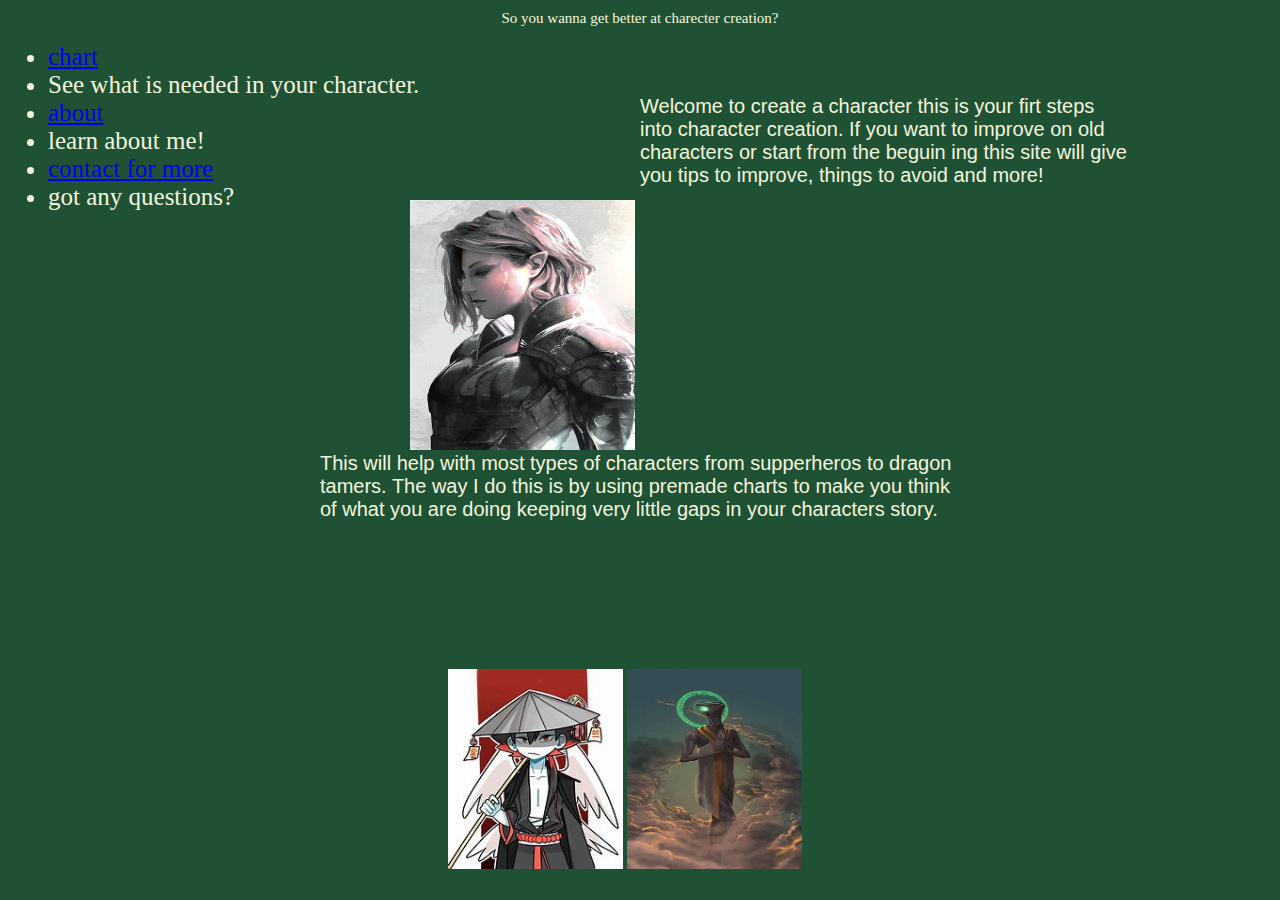
<file: index.html>
<!DOCTYPE html>
    <html>
        <head>
    <title>Create a character</title>
    <link rel="stylesheet" href="indext.css">
        </head>
        <body>
            <header>
               <!--I am warning you know there is a comment in here with the full lorem ipsom. Why? I have no clue.-->
    <h1>So you wanna get better at charecter creation?</h1>
    </header>
    <nav>
        <ul>
            <li><a href="index copy.html">chart</a></li>
            <li>See what is needed in your character.</li>
            <li><a href="http://127.0.0.1:5500/about.html">about</a></li>
            <li>learn about me!</li>
            <li><a href="http://127.0.0.1:5500/contact.html">contact for more</a></li>
            <li>got any questions?</li>
        </ul>
    </nav>
    <article class="first">
        <img class="elf" src="oc 1.jpg" alt="elf oc art" height="250px" width="225px">
    <p class="intro">Welcome to create a character this is your firt steps into character creation.  
    If you want to improve on old characters or start from the beguin
    ing this site will give you tips to improve, things to avoid and more!</p>
    </article>
    <br>
    <article class="second">
        <p>This will help with most types of characters from supperheros to dragon tamers.
    The way I do this is by using premade charts to make you think of what you are doing keeping very little gaps in your characters story.</p>
    </article>
    <br>
    <article class="third">
    <img  src="oc 2.jpg" alt="samury oc art" height="200px" width="175px">
    <img src="OIP (1).jpg" alt="alien" height="200px" width="175px">
    </article>
    <br>
  
    </body>
    </html>
</file>
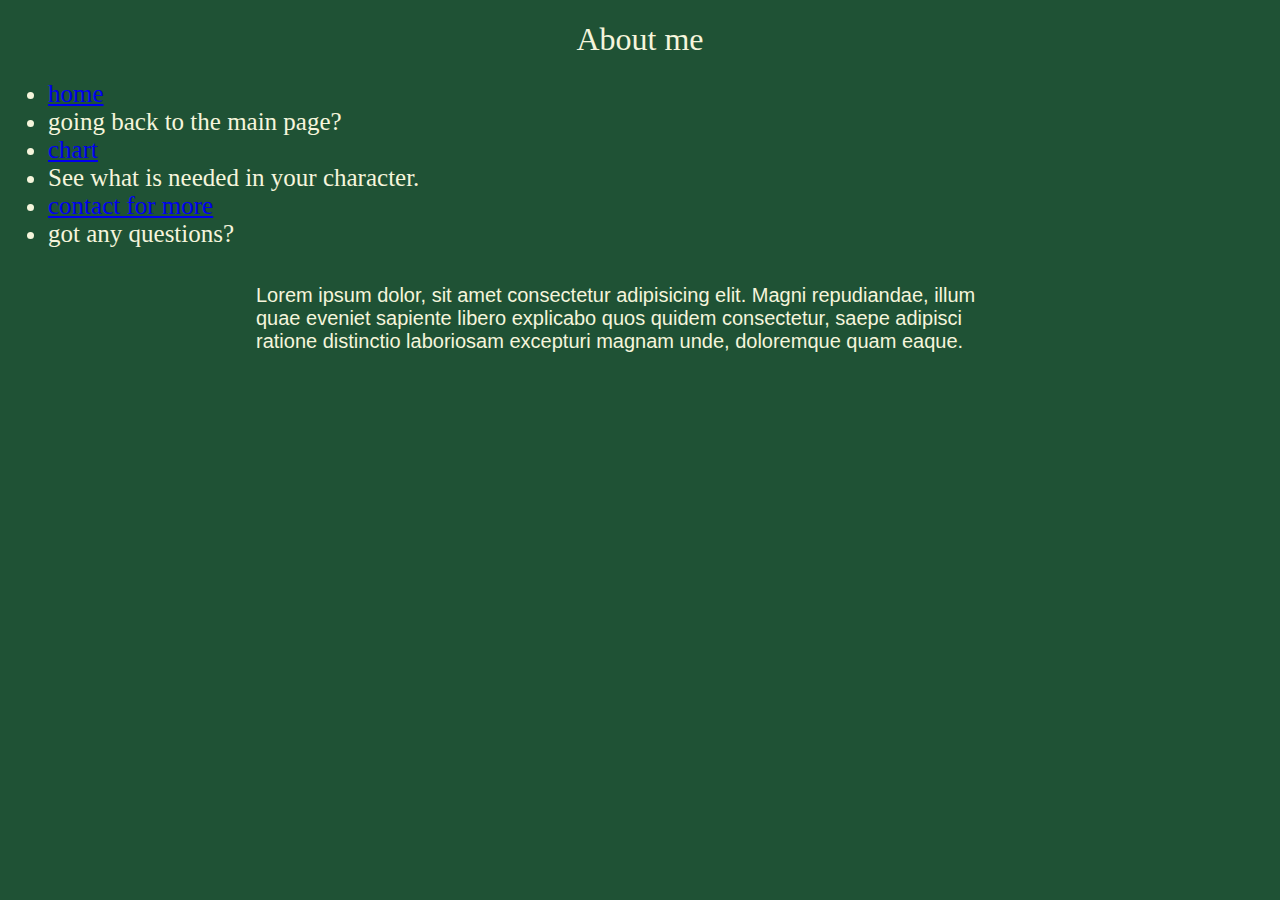
<file: about.html>
<!DOCTYPE html>
<html>
    <head>
        <title>About me</title>
        <link rel="stylesheet" href="about.css">
    </head>
    <body>
        <h1>About me</h1>
        <!--This deffinatly wasnt made last second... psh why would you think that?-->
        <ul>
            <li><a href="http://127.0.0.1:5500/index.html">home</a></li>
            <li>going back to the main page?</li>
            <li><a href="index copy.html">chart</a></li>
            <li>See what is needed in your character.</li>
            <li><a href="http://127.0.0.1:5500/contact.html">contact for more</a></li>
            <li>got any questions?</li>
        </ul>
        <p>Lorem ipsum dolor, sit amet consectetur adipisicing elit. Magni repudiandae,
             illum quae eveniet sapiente libero explicabo quos quidem consectetur,
              saepe adipisci ratione distinctio laboriosam excepturi magnam unde, doloremque quam eaque.</p>
    </body>
</html>
</file>
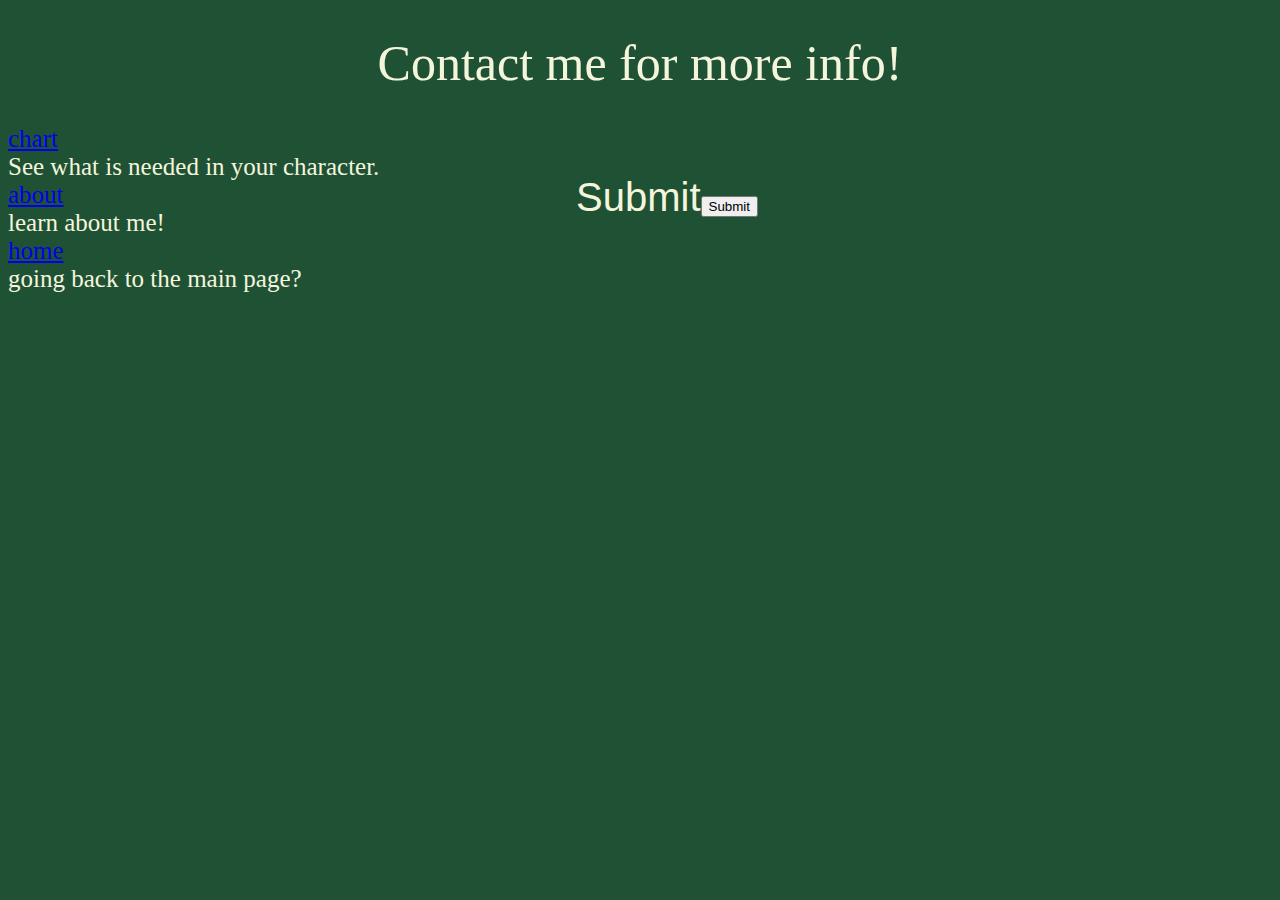
<file: contact.html>
<!DOCTYPE html>
<html>
    <head>
        <title>Contact for more</title>
        <link rel="Stylesheet" href="contact.css">
    </head>
    <body>
        <h1>Contact me for more info!</h1>
        <li><a href="index copy.html">chart</a></li>
        <li>See what is needed in your character.</li>
        <li><a href="http://127.0.0.1:5500/about.html">about</a></li>
        <li>learn about me!</li>
        <li><a href="http://127.0.0.1:5500/index.html">home</a></li>
        <li>going back to the main page?</li>
       <!--Please tell me I didnt need to add more to this kind of page i didnt now i needed it :)-->
        <p>Email:</p>
        <p class="email"><input type="email"></p>
        <p class="submit">Submit<input type="submit"></p>
    </body>
</html>
</file>
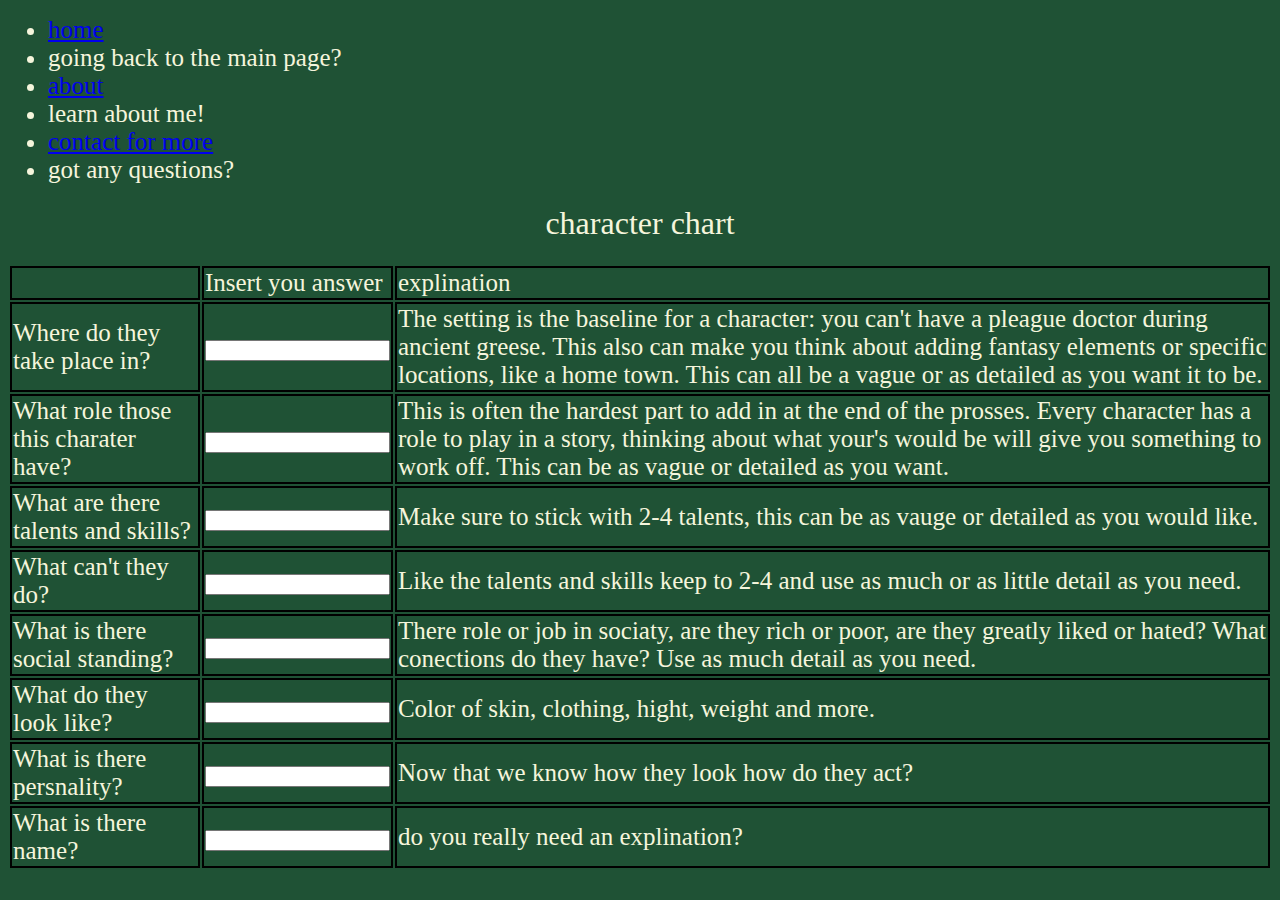
<file: index copy.html>
<!DOCTYPE html>
<html><!--You see that name? Yeah I forgot how to add secondary htmls.  I figured SOMETHING out.-->
    <head>
<title>character Story chart</title>
<link rel="stylesheet" href="indext copy.css">
    </head>
    <body>
        <ul>
            <li><a href="http://127.0.0.1:5500/index.html">home</a></li>
            <li>going back to the main page?</li>
            <li><a href="http://127.0.0.1:5500/about.html">about</a></li>
            <li>learn about me!</li>
            <li><a href="http://127.0.0.1:5500/contact.html">contact for more</a></li>
            <li>got any questions?</li>
        </ul>
        <h1>character chart</h1>
        <table >
            <thead>
                <tr >
                    <td class="table">     </td>
                    <td class="table">Insert you answer</td>
                    <td class="table">explination</td>
                </tr>
            </thead>
            <tbody>
                <tr >
                    <td class="table">Where do they take place in?</td>
                    <td class="table"><input type="text" name="where?" id="where?"></td>
                    <td class="table">The setting is the baseline for a character: you can't have a pleague doctor during ancient greese.  
                        This also can make you think about adding fantasy elements or specific locations, like a home town. 
                         This can all be a vague or as detailed as you want it to be.</td>
                </tr>
                <tr > 
                    <td class="table">What role those this charater have?</td>
                    <td class="table"><input type="text" name="why?" id="why?"></td>
                    <td class="table">This is often the hardest part to add in at the end of the prosses. Every character has a role to play in a story,
                         thinking about what your's would be will give you something to work off. This can be as vague or detailed as you want.</td>
                </tr>
                <tr >
                    <td class="table">What are there talents and skills?</td>
                    <td class="table"><input type="text" name="talent?" id="talent?"></td>
                    <td class="table">Make sure to stick with 2-4 talents, this can be as vauge or detailed as you would like.</td>
                </tr>
                <tr >
                    <td class="table">What can't they do?</td>
                    <td class="table"><input type="text" name="where?" id="where?"></td>
                    <td class="table">Like the talents and skills keep to 2-4 and use as much or as little detail as you need.</td>
                </tr>
                <tr >
                    <td class="table">What is there social standing?</td>
                    <td class="table"><input type="text" name="where?" id="where?"></td>
                    <td class="table">There role or job in sociaty, are they rich or poor, are they greatly liked or hated? 
                        What conections do they have? Use as much detail as you need.</td>
                </tr>
                <tr >
                    <td class="table">What do they look like?</td>
                    <td class="table"><input type="text" name="where?" id="where?"></td>
                    <td class="table">Color of skin, clothing, hight, weight and more.</td>
                </tr>
                <tr >
                    <td class="table">What is there persnality?</td>
                    <td class="table"><input type="text" name="where?" id="where?"></td>
                    <td class="table">Now that we know how they look how do they act?</td>
                </tr>
            </tbody>
            <tfoot>
                <tr >
                    <td class="table">What is there name?</td>
                    <td class="table"><input type="text" name="where?" id="where?"></td>
                    <td class="table">do you really need an explination?</td>
                </tr>
            </tfoot>
        </table>
</body>
</html>
</file>
<file: indext.css>
h1{
    font-family: Georgia, 'Times New Roman', Times, serif;
    font-weight: 3;
    text-align: center;
    font-size: 15px;
    
}
.intro{
 display: inline;
 position:absolute;
 top: 75px;
 left: 50%;
 right: 150px;
}
.last{
    text-align: center;
    font-family: Georgia, 'Times New Roman', Times, serif;
}
p{
    font-size:20px;
    font-weight: 3;
    font-family: Arial, Helvetica, sans-serif;
}
body{
    background-color:rgb(31, 82, 53);
    color: beige;


}
li{
    font-size: 25px;
    padding-right: 65%;
}
a{

    text-decoration: underline;
}
.elf{
    position:absolute;
    left: 32%;
    bottom:50%;
}
.second{
    position: absolute;
    top:48%;
    left: 25%;
    right: 25%;
}
/*Lorem ipsum dolor, sit amet consectetur adipisicing elit. Magni repudiandae, 
illum quae eveniet sapiente (why are you reading this?)libero explicabo quos quidem consectetur,
 saepe adipisci ratione distinctio laboriosam excepturi magnam unde, doloremque quam eaque.*/
.third{
    position: absolute;
    bottom: 27px;
    left: 35%;
}
</file>
<file: about.css>
body{
    background-color:rgb(31, 82, 53);
    color: beige;
}
h1{
    font-family: Georgia, 'Times New Roman', Times, serif;
    font-weight: 3;
    text-align: center;
    
}
p{
    font-size:20px;
    font-weight: 3;
    font-family: Arial, Helvetica, sans-serif;
    position: absolute;
    left: 20%;
    right: 20%;
}
li{
    font-size: 25px;
    padding-right: 65%;
}
a{

    text-decoration: underline;
}
</file>
<file: contact.css>
h1{
    font-family: Georgia, 'Times New Roman', Times, serif;
    font-weight: 3;
    text-align: center;
    font-size: 50px;
    
}
li{
    font-size: 25px;
    padding-right: 65%;
}
a{

    text-decoration: underline;
}
body{
    background-color:rgb(31, 82, 53);
    color: beige;
}
p{
    font-size:40px;
    font-weight: 3;
    font-family: Arial, Helvetica, sans-serif;
    position: absolute;
    left: 1100px;
    bottom: 1000px;
}
/*Pleae tell me if there is a actual way to make input boxes bigger I couldnt find a way!*/
.email{
    left: 1300px;
    bottom: 1000px;
}
.submit{
    left: 45%;
    top: 15%;
}
</file>
<file: indext copy.css>
h1{
    font-family: Georgia, 'Times New Roman', Times, serif;
    font-weight: 3;
    text-align: center;
    
}

body{
    background-color:rgb(31, 82, 53);
    color: beige;

}
.table{
    font-size:25px;
    border: black solid 2px;
}
li{
    font-size: 25px;
    padding-right: 65%;
}
a{

    text-decoration: underline;
}
</file>
